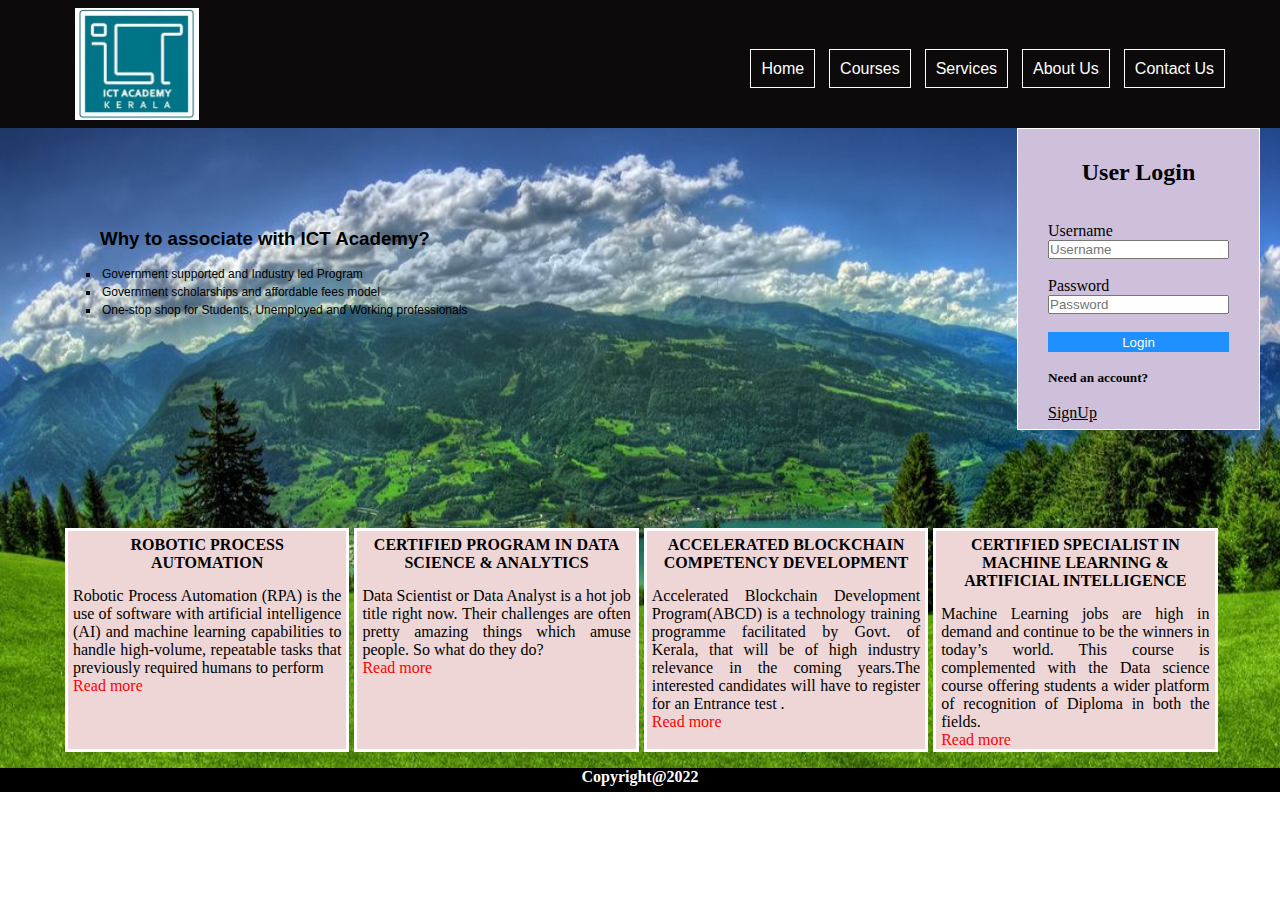
<file: index.html>
<!DOCTYPE html>
<html lang="en">
<head>
    <meta charset="UTF-8">
    <meta http-equiv="X-UA-Compatible" content="IE=edge">
    <meta name="viewport" content="width=device-width, initial-scale=1.0">
    <title>ICTAK</title>
    <link rel="stylesheet" href="style/style.css">
</head>
<body background="nnn.jpg">
    <!-- header start -->
    <header>
        <img src="th.jpg" id="logo" alt="logo">
    
    <nav class="navigation">
        <a href="#" >Home</a>
        <a href="#" >Courses</a>
        <a href="#">Services</a>
        <a href="#" >About Us</a>
        <a href="#" >Contact Us</a>
    </nav>
    </header>
 <!-- header end -->

<!-- Aside start -->
<div class="side">
    <h3>Why to associate with ICT Academy?</h3>
    <ul>
        <li>Government supported and Industry led Program</li>
        <li>Government scholarships and affordable fees model</li>
        <li>One-stop shop for Students, Unemployed and Working professionals</li>
    </ul>
</div>
<!-- Login start -->

<form action="home.html" class="my_login">
    <h2>User Login</h2>
    <br>
    <br>
    <label for="username">Username</label>
    <br>
    <input type="text" placeholder="Username">
    <br>
    <br>
    <label for="password">Password</label>
    <br>
    <input type="password" placeholder="Password">
    <br>
    <br>
    <button id="logg">Login</button>
    <br>
    <br>
    <h5>Need an account?</h5>
    <br>
    <a href="#" style="color:black ;">SignUp</a>
    </form>
<!-- Login end -->

<!-- Course start -->
<div class="container">
    <div class="p-box">
        <h4>ROBOTIC PROCESS AUTOMATION</h4>
        <p>Robotic Process Automation (RPA) is the use of software with artificial intelligence (AI) and machine learning capabilities to handle high-volume, repeatable tasks that previously required humans to perform</p>
        <a href="#">Read more</a>
    </div>
    <div class="p-box">
        <h4>CERTIFIED PROGRAM IN DATA SCIENCE & ANALYTICS</h4>
        <p>Data Scientist or Data Analyst is a hot job title right now. Their challenges are often pretty amazing things which amuse people. So what do they do?</p>
        <a href="#">Read more</a>
    </div>
    <div class="p-box">
        <h4>ACCELERATED BLOCKCHAIN COMPETENCY DEVELOPMENT</h4>
        <p>Accelerated Blockchain Development Program(ABCD) is a technology training programme facilitated by Govt. of Kerala, that will be of high industry relevance in the coming years.The interested candidates will have to register for an Entrance test .</p>
        <a href="#">Read more</a>
    </div>
    <div class="p-box">
        <h4>CERTIFIED SPECIALIST IN MACHINE LEARNING & ARTIFICIAL INTELLIGENCE</h4>
        <p>Machine Learning jobs are high in demand and continue to be the winners in today’s world. This course is
            complemented with the Data science course offering students a wider platform of recognition of Diploma
            in both the fields.</p>
        <a href="#">Read more</a>
    </div>
    </div>
<!-- Courses end -->

<!-- Footer start -->
<footer>
    <h4>Copyright@2022 </h4>
</footer>

</body>
</html>
</file>
<file: style/style.css>
*{
    margin: 0;
    padding: 0;
}
body{
    /* background-image: url(""../images/nnn.jpg"); */
    /* background-position: center; */
    background-size: cover;
    background-repeat: no-repeat;
}
/* Header */
header{
    background-color: rgb(12, 10, 10);
    height: 8em;
}
#logo{
    margin-left: 75px;
    margin-top: 8px;
    height: 7em;
    margin-bottom: 15px;
}
.navigation{
    float: right;
    margin-top: 30px;
    margin-right: 50px;
    padding-top: 30px;
}

.navigation a{
    font-family: 'Lucida Sans', 'Lucida Sans Regular', 'Lucida Grande', 'Lucida Sans Unicode', Geneva, Verdana, sans-serif;
    color: white;
    border: 1px solid white;
    padding: 10px;
   margin: 5px;
    text-decoration:none;
   
}
.navigation a:hover{
    background-color: teal;
    color: black;
}

/* Aside */
.side{
    color:black;
    font-family: 'Lucida Sans', 'Lucida Sans Regular', 'Lucida Grande', 'Lucida Sans Unicode', Geneva, Verdana, sans-serif;
    margin: 100px;
    width: 50%;
    float: left;
}
.side h3{
    padding-bottom: 15px;
}
.side li{
    padding: 2px;
    font-size: 12px;
    list-style-type: square;
}

/* login */
.my_login{
border: 1px solid white;

float:right;
background-color: rgb(206, 192, 219);
height: 15em;
padding: 30px;
margin-right: 20px;

}
.my_login h2{
    text-align: center;
}

#logg{
    background-color: dodgerblue;
    width: 100%;
    border: none;
    color: white;
    height: 1.5em;
}
/* courses */
.container{
    margin-top: 400px;
    margin-left: 60px;

}
.p-box{
    width: 22%;
    float: left;
    border: 3px solid white;
    margin-left: 5px;
    padding: 5px;
    background-color: rgb(238, 214, 214);
    height: 13em;
    
}
.p-box p{
    text-align: justify;
}
.p-box h4{
    text-align: center;
    margin-bottom: 15px;
}
.p-box a{
    color: red;
    text-decoration: none;
}

/* footer start */
footer{
    margin-top: 50%;
    background-color: black;
    color: white;
    text-align: center;
    height: 1.5em;
}
</file>
